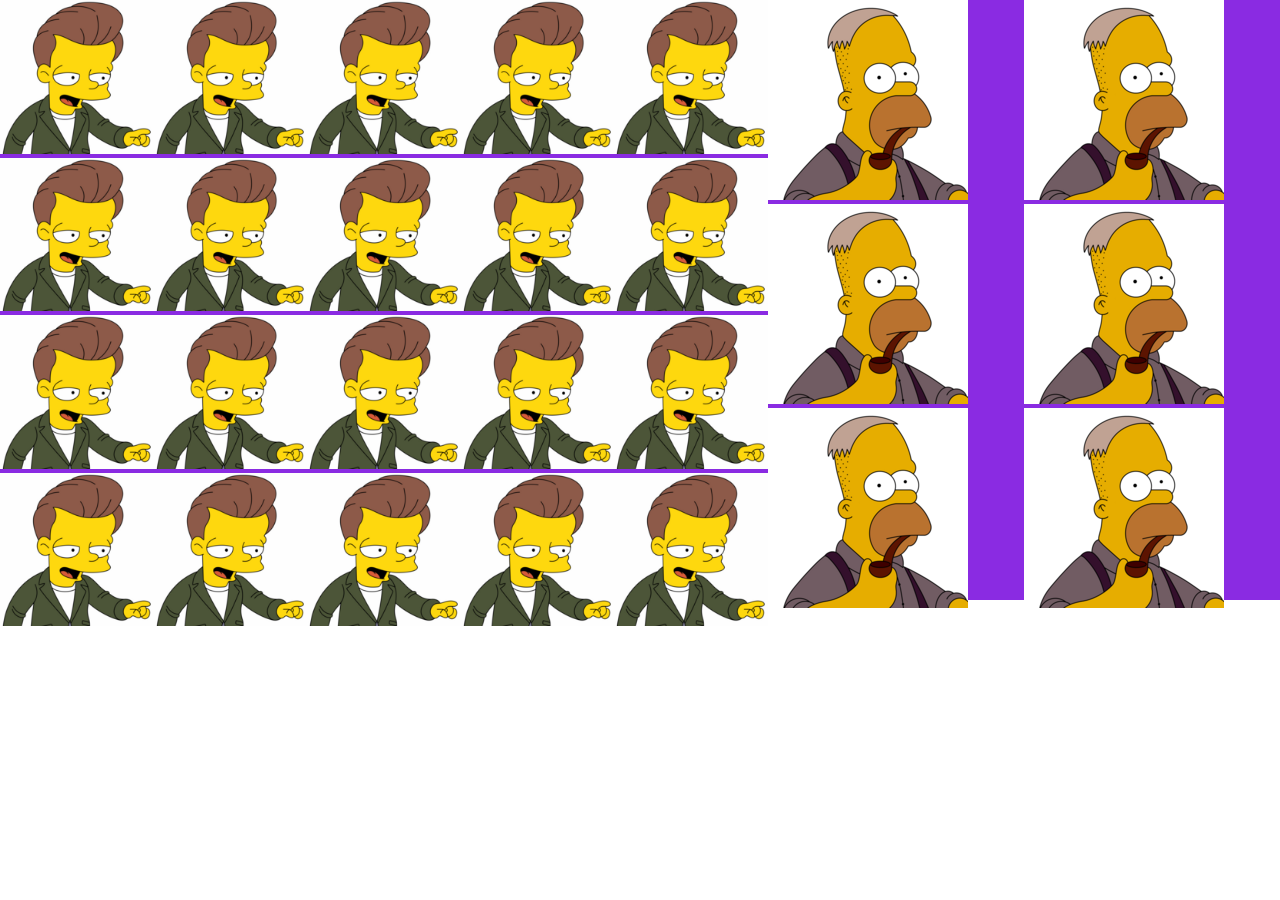
<file: 10 lesson float/index.html>
<!doctype html>
<html lang="en">
<head>
    <meta charset="UTF-8">
    <title>Float</title>
    <link rel="stylesheet" href="styles.css">
</head>
<body>
<div class="left">
    <div class="cell1"><img src="img1.png" alt=""></div>
    <div class="cell1"><img src="img1.png" alt=""></div>
    <div class="cell1"><img src="img1.png" alt=""></div>
    <div class="cell1"><img src="img1.png" alt=""></div>
    <div class="cell1"><img src="img1.png" alt=""></div>
    <div class="cell1"><img src="img1.png" alt=""></div>
    <div class="cell1"><img src="img1.png" alt=""></div>
    <div class="cell1"><img src="img1.png" alt=""></div>
    <div class="cell1"><img src="img1.png" alt=""></div>
    <div class="cell1"><img src="img1.png" alt=""></div>
    <div class="cell1"><img src="img1.png" alt=""></div>
    <div class="cell1"><img src="img1.png" alt=""></div>
    <div class="cell1"><img src="img1.png" alt=""></div>
    <div class="cell1"><img src="img1.png" alt=""></div>
    <div class="cell1"><img src="img1.png" alt=""></div>
    <div class="cell1"><img src="img1.png" alt=""></div>
    <div class="cell1"><img src="img1.png" alt=""></div>
    <div class="cell1"><img src="img1.png" alt=""></div>
    <div class="cell1"><img src="img1.png" alt=""></div>
    <div class="cell1"><img src="img1.png" alt=""></div>

</div>

<div class="right">
    <div class="cell2"><img src="img2.png" alt=""></div>
    <div class="cell2"><img src="img2.png" alt=""></div>
    <div class="cell2"><img src="img2.png" alt=""></div>
    <div class="cell2"><img src="img2.png" alt=""></div>
    <div class="cell2"><img src="img2.png" alt=""></div>
    <div class="cell2"><img src="img2.png" alt=""></div>
</div>

</body>
</html>
</file>
<file: 10 lesson float/styles.css>
* {
    margin: 0;
    padding: 0;

}
.left {
    width: 60%;
    position: relative;
    float: left;
    background-color: blueviolet;
    height: 600px;

}

.right {
    width: 40%;
    position: relative;
    float: left;
    background-color: blueviolet;
    height: 600px;
}

.cell1 {
    width: 20%;
    position: relative;
    float: left;

}

.cell2 {
    width: 50%;
    position: relative;
    float: left;
    max-width: 100%;

}
img {
    max-width: 100%;
}
</file>
